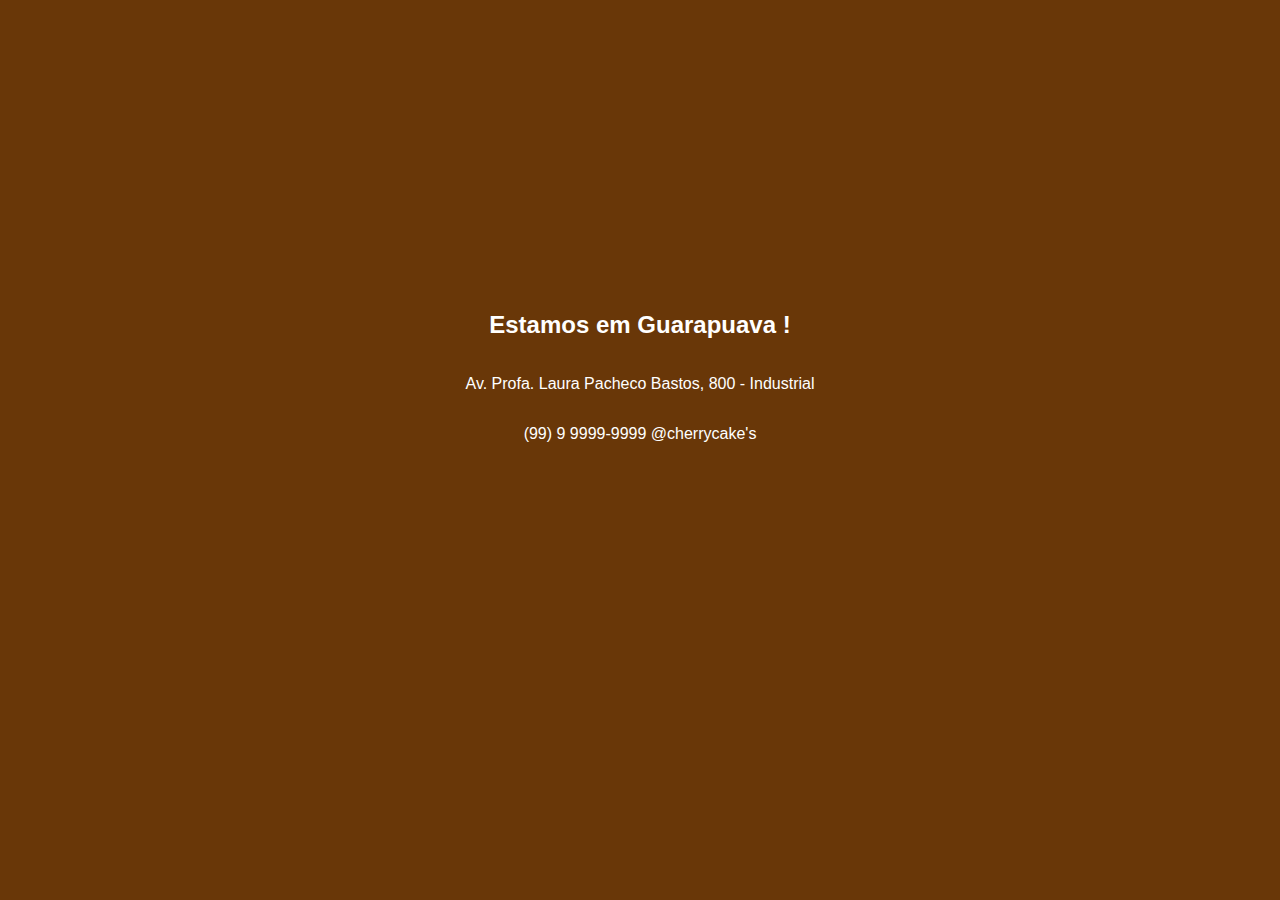
<file: rodape.html>
<header>
    <meta charset="utf-8" />
</header>

<style>
    body {
       color: white;
       font-family: Arial, Helvetica, sans-serif;
       background-color: #693708;
       overflow: hidden;
       justify-content: center;
       align-items: center;
       display: flex;
       flex-direction: column;
       height: 80vh;
       margin-top: 15px;
       margin-bottom: 15px;
    }
  </style>
  
  <body>
      <h2>Estamos em Guarapuava !</h2>
      <p>Av. Profa. Laura Pacheco Bastos, 800 - Industrial</p>
      <p>(99) 9 9999-9999  @cherrycake's</p>
  </body>
</file>
